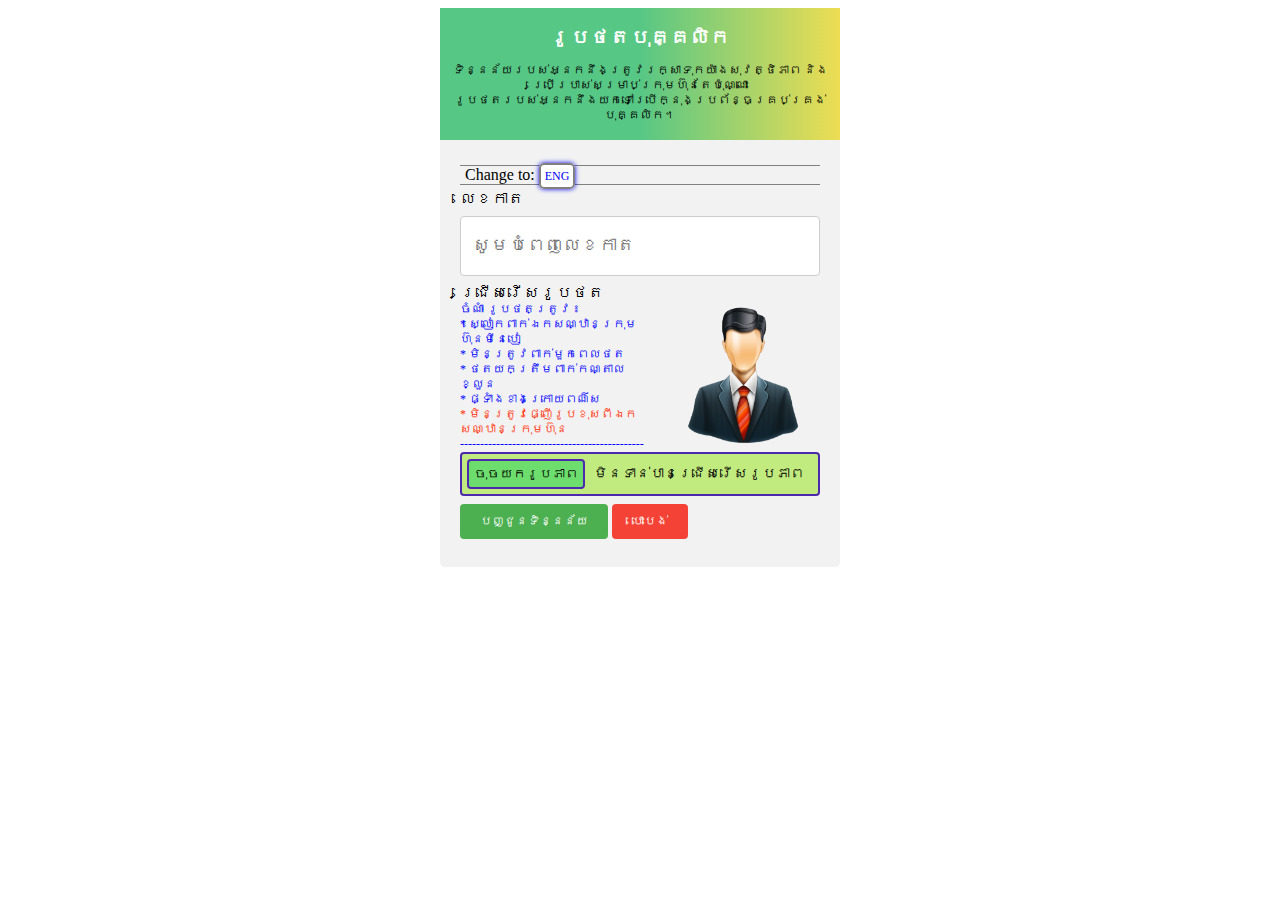
<file: index.html>
<!DOCTYPE html>
<html>
  <head>
    <meta charset="UTF-8" />
    <meta name="viewport" content="width=device-width, initial-scale=1.0" />
    <link rel="stylesheet" href="styles.css" />
    <title>EMPLOYEE PHOTO</title>
    <style>
      /* CSS for dynamic input border colors */
      .input.is-success {
        border-color: green;
      }
      .input.is-danger {
        border-color: red;
      }
    </style>
  </head>
  <body>
    <div class="wbody">
      <section>
        <div class="budy">
          <div class="container">
            <h1 class="title1">រូបថតបុគ្គលិក</h1>
            <p class="title2">
              ទិន្នន័យរបស់អ្នកនឹងត្រូវរក្សាទុកយ៉ាងសុវត្ថិភាព
              និងប្រើប្រាស់សម្រាប់ក្រុមហ៊ុនតែប៉ុណ្ណោះ<br>
	      រូបថតរបស់អ្នកនឹងយកទៅប្រើក្នុងប្រព័ន្ធគ្រប់គ្រង់បុគ្គលិក។
            </p>
          </div>
        </div>
      </section>
      <form id="form">
	<div class="lange">
		<label class="lan">
			Change to: <span class="la"><a href="Eng.html">ENG</a></span>
		</label>
	</div>
        <div class="field">
          <label class="label" style="font-family: khmer os muol light"
            >លេខកាត</label
          >
          <div class="control">
            <input
              class="input"
              type="text"
              placeholder="សូមបំពេញលេខកាត"
              name="Client Name"
              style="font-family: khmer os content"
              required
              minlength="5"
              maxlength="5"
              pattern="[^\s]*"
            />
          </div>
          <!-- Error message for ID card validation -->
          <p id="id-error-message" class="help is-danger" style="color: red; font-family: khmer os content; display: none;">
            លេខកាតមិនត្រឹមត្រូវ!
          </p>
        </div>
        <div class="field">
          <label class="label" style="font-family: khmer os muol light"
            >ជ្រើសរើសរូបថត</label
          ><br />
          <div class="pic">
            <label class="lnote">
              ចំណាំៈ រូបថតត្រូវ ៖​ <br />
              * ស្លៀកពាក់ឯកសណ្ឋានក្រុមហ៊ុនមីនេបៀ <br />
              * មិនត្រូវពាក់មួកពេលថត​<br />
              * ថតយកត្រឹមពាក់កណ្តាលខ្លួន<br />
              * ផ្ទាំងខាងក្រោយពណ៏ស<br />
	      <span style="color:#FF2E05;">* មិនត្រូវផ្ញើរូបខុសពីឯកសណ្ឋានក្រុមហ៊ុន</span><br/>
              ----------------------------------------------
            </label>
            <img src="./sample.png" alt="Sample Image" />
          </div>
          <div class="control">
            <div>
              <label class="file-label">
                <input
                  class="file-input"
                  type="file"
                  name="theFile"
                  id="fileInput"
                  accept="image/*"
                  required
                />
                <span class="file-cta">
                  <span class="file-icon">
                    <i class="fas fa-upload"></i>
                  </span>
                  <span
                    class="file-label2"
                    style="font-family: khmer os content; font-size: 13px"
                  >
                    ចុចយករូបភាព
                  </span>
                </span>
                <span class="file-name" id="fileNameDisplay">
                  មិនទាន់បានជ្រើសរើសរូបភាព
                </span>
              </label>
            </div>
          </div>
          <!-- Error message for photo validation -->
          <p id="photo-error-message" class="help is-danger" style="color: red; font-family: khmer os content; display: none;">
            សូមជ្រើសរើសរូបថតរបស់អ្នក
          </p>
        </div>
        <input type="hidden" name="filename" id="actualFilename" />
        <div class="field is-grouped">
          <div class="controls">
            <button
              class="btnsub"
              type="submit"
              id="submit-button"
              style="font-family: khmer os content"
            >
              បញ្ជូនទិន្នន័យ
            </button>
          </div>
          <div class="controls">
            <button
              class="btncancel is-danger"
              type="button"
              style="font-family: khmer os content"
            >
              បោះបង់
            </button>
          </div>
        </div>
      </form>
      <div
        id="message"
        style="
          display: none;
          margin: 20px;
          padding: 10px;
          border-radius: 4px;
          font-weight: bold;
        "
      ></div>
    </div>
    <script>
      // File name display and reset text
      const NO_FILE_SELECTED_TEXT = "មិនទាន់បានជ្រើសរើសរូបភាព";
      const fileInput = document.getElementById("fileInput");
      const fileNameDisplay = document.getElementById("fileNameDisplay");
      const form = document.getElementById("form");
      const submitButton = document.getElementById("submit-button");
      const cancelButton = form.querySelector("button.is-danger");
      const messageDiv = document.getElementById("message");
      const cardInput = form.querySelector("input[name='Client Name']");
      const idErrorMessage = document.getElementById("id-error-message");
      const photoErrorMessage = document.getElementById("photo-error-message");

      // Update displayed filename on file selection
      fileInput.addEventListener("change", function () {
        if (this.files && this.files.length > 0) {
          fileNameDisplay.textContent = this.files[0].name;
          photoErrorMessage.style.display = "none"; // Hide error message if a file is selected
        } else {
          fileNameDisplay.textContent = NO_FILE_SELECTED_TEXT;
        }
      });

      // Live validation for card number input with visual feedback and message
      cardInput.addEventListener("input", function() {
        const hasSpaces = /\s/.test(this.value);
        if (this.value.length === 5 && !hasSpaces) {
          this.classList.add("is-success");
          this.classList.remove("is-danger");
          idErrorMessage.style.display = "none"; // Hide error message
        } else {
          this.classList.add("is-danger");
          this.classList.remove("is-success");
          idErrorMessage.style.display = "block"; // Show error message
        }
      });

      // Function to handle file upload
      async function uploadFile(file, newFileName) {
        return new Promise((resolve, reject) => {
          const fr = new FileReader();
          fr.onload = (e) => {
            const data = e.target.result.split(",");
            const obj = {
              fileName: newFileName, // Use the new filename here
              mimeType: data[0].match(/:(\w.+);/)[1],
              data: data[1],
            };
            resolve(obj);
          };
          fr.onerror = reject;
          fr.readAsDataURL(file);
        });
      }

      form.addEventListener("submit", async function (e) {
        // Prevent default submission and check all validations
        let isValid = true;
        
        // Custom validation check for file input
        if (fileInput.files.length === 0) {
          photoErrorMessage.style.display = "block";
          isValid = false;
        } else {
          photoErrorMessage.style.display = "none";
        }

        // Custom validation check for card input
        const hasSpaces = /\s/.test(cardInput.value);
        if (cardInput.value.length !== 5 || hasSpaces) {
          cardInput.classList.add("is-danger");
          cardInput.classList.remove("is-success");
          idErrorMessage.style.display = "block";
          isValid = false;
        } else {
          cardInput.classList.add("is-success");
          cardInput.classList.remove("is-danger");
          idErrorMessage.style.display = "none";
        }
        
        if (!isValid) {
          e.preventDefault();
          return;
        }

        e.preventDefault();

        messageDiv.textContent = "កំពុងផ្ញើទៅ...";
        messageDiv.style.display = "block";
        messageDiv.style.backgroundColor = "beige";
        messageDiv.style.color = "black";
        submitButton.disabled = true;
        submitButton.classList.add("is-loading");

        try {
          const formData = new FormData(this);
          const formDataObj = {};

          // Convert FormData to object
          for (let [key, value] of formData.entries()) {
            formDataObj[key] = value;
          }

          // Handle file upload if a file is selected
          if (fileInput.files.length > 0) {
            // Create the new filename
            const originalFileName = fileInput.files[0].name;
            const fileExtension = originalFileName.substring(originalFileName.lastIndexOf('.'));
            const newFileName = cardInput.value + fileExtension;
            
            const fileObj = await uploadFile(fileInput.files[0], newFileName);
            formDataObj.fileData = fileObj; // Add file data to form data
          }

          // Submit form data
          const scriptURL =
            "https://script.google.com/macros/s/AKfycbx9DBTuszAfcLdBtlP_jpBl8s4YnJBbegozdgQ40_J2KOlt4cdar0aoiMA-8uiEAh_i/exec";

          const response = await fetch(scriptURL, {
            redirect: "follow",
            method: "POST",
            body: JSON.stringify(formDataObj),
            headers: {
              "Content-Type": "text/plain;charset=utf-8",
            },
          });

          const data = await response.json();

          if (data.status === "success") {
            messageDiv.textContent = data.message || "បញ្ចូលទិន្នន័យជោគជ័យ!";
            messageDiv.style.backgroundColor = "#48c78e";
            messageDiv.style.color = "white";
            form.reset();
            fileNameDisplay.textContent = NO_FILE_SELECTED_TEXT;
          } else {
            throw new Error(data.message || "Submission failed");
          }
        } catch (error) {
          console.error("Error:", error);
          messageDiv.textContent = "Error: " + error.message;
          messageDiv.style.backgroundColor = "#f14668";
          messageDiv.style.color = "white";
        } finally {
          submitButton.disabled = false;
          submitButton.classList.remove("is-loading");

          setTimeout(() => {
            messageDiv.textContent = "";
            messageDiv.style.display = "none";
          }, 4000);
        }
      });

      // Event listener for the cancel button
      cancelButton.addEventListener("click", function () {
        form.reset();
        fileNameDisplay.textContent = NO_FILE_SELECTED_TEXT;
        messageDiv.style.display = "none";
        photoErrorMessage.style.display = "none"; // Hide photo error message on cancel
        idErrorMessage.style.display = "none"; // Hide new ID error message on cancel
        cardInput.classList.remove("is-success", "is-danger");
      });
    </script>
  </body>
</html>
</file>
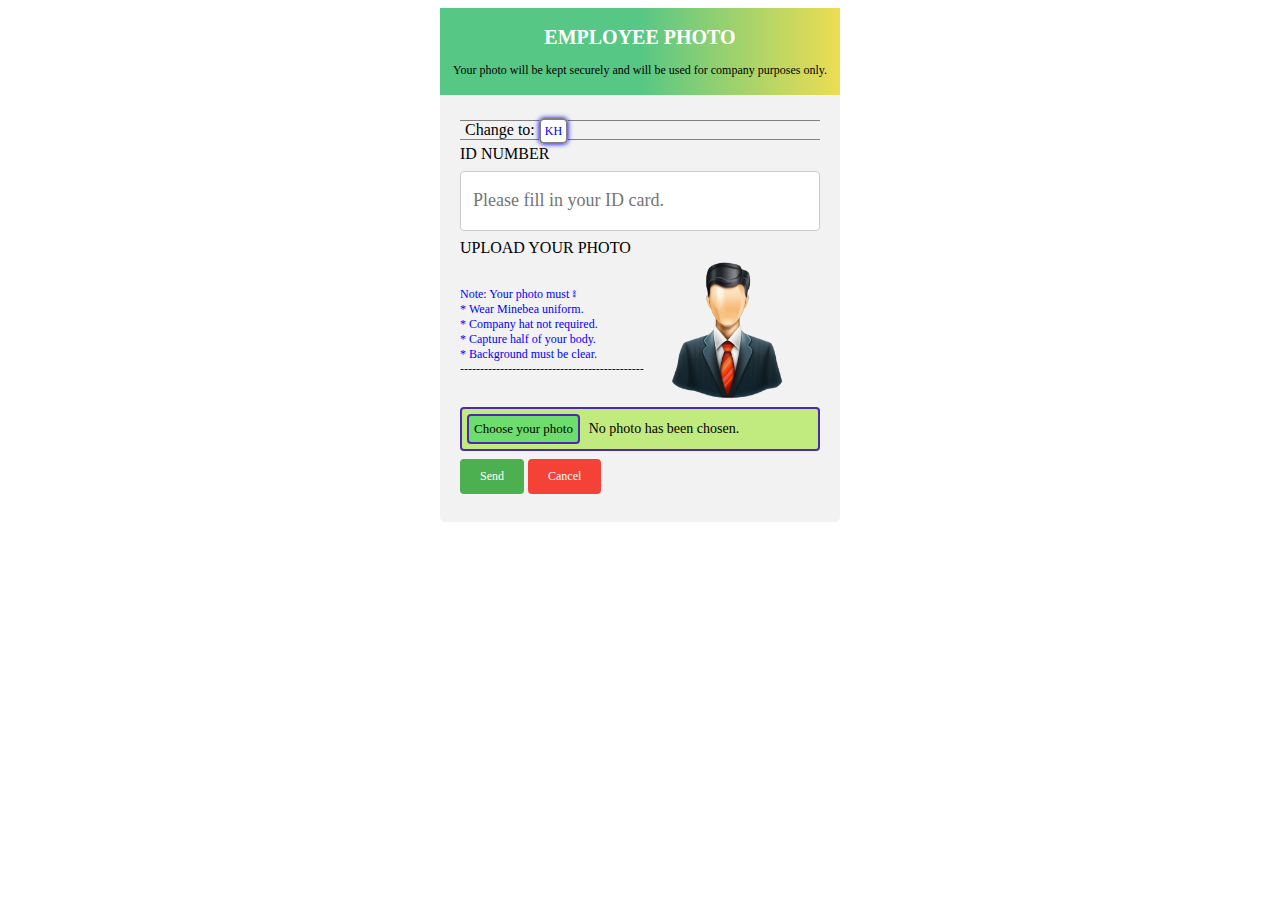
<file: Eng.html>
<!DOCTYPE html>
<html>
  <head>
    <meta charset="UTF-8" />
    <meta name="viewport" content="width=device-width, initial-scale=1.0" />
    <link rel="stylesheet" href="styles.css" />
    <title>EMPLOYEE PHOTO</title>
  </head>
  <body>
    <div class="wbody">
      <section>
        <div class="budy">
          <div class="container">
            <h1 class="title1">EMPLOYEE PHOTO</h1>
            <p class="title2">
              Your photo will be kept securely and will be used for company purposes only.
            </p>
          </div>
        </div>
      </section>
      <form id="form">
	<div class="lange">
		<label class="lan">
			Change to: <span class="la"><a href="index.html">KH</a></span>
		</label>
	</div>
        <div class="field">
          <label class="label" style="font-family: khmer os muol light"
            >ID NUMBER</label
          >
          <div class="control">
            <input
              class="input"
              type="text"
              placeholder="Please fill in your ID card."
              name="Client Name"
              style="font-family: khmer os content"
              required
              minlength="5"
              maxlength="5"
              pattern="[^\s]*"
            />
          </div>
          <!-- Error message for ID card validation -->
          <p id="id-error-message" class="help is-danger" style="color: red; font-family: khmer os content; display: none;">
            ID number is not correct!
          </p>
        </div>
        <div class="field">
          <label class="label" style="font-family: khmer os muol light"
            >UPLOAD YOUR PHOTO</label><br />
          <div class="pic">
            <label class="lnote">
              Note: Your photo must ៖​<br>
		* Wear Minebea uniform.<br>
		* Company hat not required.​<br>
		* Capture half of your body.<br>
		* Background must be clear.<br>
              ----------------------------------------------
            </label>
            <img src="./sample.png" alt="Sample Image" />
          </div>
          <div class="control">
            <div>
              <label class="file-label">
                <input
                  class="file-input"
                  type="file"
                  name="theFile"
                  id="fileInput"
                  accept="image/*"
                  required
                />
                <span class="file-cta">
                  <span class="file-icon">
                    <i class="fas fa-upload"></i>
                  </span>
                  <span
                    class="file-label2"
                    style="font-family: khmer os content; font-size: 13px"
                  >
                    Choose your photo
                  </span>
                </span>
                <span class="file-name" id="fileNameDisplay">
                  No photo has been chosen.
                </span>
              </label>
            </div>
          </div>
          <!-- Error message for photo validation -->
          <p id="photo-error-message" class="help is-danger" style="color: red; font-family: khmer os content; display: none;">
            សូមជ្រើសរើសរូបថតរបស់អ្នក
          </p>
        </div>
        <input type="hidden" name="filename" id="actualFilename" />
        <div class="field is-grouped">
          <div class="controls">
            <button
              class="btnsub"
              type="submit"
              id="submit-button"
              style="font-family: khmer os content"
            >
              Send
            </button>
          </div>
          <div class="controls">
            <button
              class="btncancel is-danger"
              type="button"
              style="font-family: khmer os content"
            >
              Cancel
            </button>
          </div>
        </div>
      </form>
      <div
        id="message"
        style="
          display: none;
          margin: 20px;
          padding: 10px;
          border-radius: 4px;
          font-weight: bold;
        "
      ></div>
    </div>
    <script>
      // File name display and reset text
      const NO_FILE_SELECTED_TEXT = "No photo had been chosen";
      const fileInput = document.getElementById("fileInput");
      const fileNameDisplay = document.getElementById("fileNameDisplay");
      const form = document.getElementById("form");
      const submitButton = document.getElementById("submit-button");
      const cancelButton = form.querySelector("button.is-danger");
      const messageDiv = document.getElementById("message");
      const cardInput = form.querySelector("input[name='Client Name']");
      const idErrorMessage = document.getElementById("id-error-message");
      const photoErrorMessage = document.getElementById("photo-error-message");

      // Update displayed filename on file selection
      fileInput.addEventListener("change", function () {
        if (this.files && this.files.length > 0) {
          fileNameDisplay.textContent = this.files[0].name;
          photoErrorMessage.style.display = "none"; // Hide error message if a file is selected
        } else {
          fileNameDisplay.textContent = NO_FILE_SELECTED_TEXT;
        }
      });

      // Live validation for card number input with visual feedback and message
      cardInput.addEventListener("input", function() {
        const hasSpaces = /\s/.test(this.value);
        if (this.value.length === 5 && !hasSpaces) {
          this.classList.add("is-success");
          this.classList.remove("is-danger");
          idErrorMessage.style.display = "none"; // Hide error message
        } else {
          this.classList.add("is-danger");
          this.classList.remove("is-success");
          idErrorMessage.style.display = "block"; // Show error message
        }
      });

      // Function to handle file upload
      async function uploadFile(file, newFileName) {
        return new Promise((resolve, reject) => {
          const fr = new FileReader();
          fr.onload = (e) => {
            const data = e.target.result.split(",");
            const obj = {
              fileName: newFileName, // Use the new filename here
              mimeType: data[0].match(/:(\w.+);/)[1],
              data: data[1],
            };
            resolve(obj);
          };
          fr.onerror = reject;
          fr.readAsDataURL(file);
        });
      }

      form.addEventListener("submit", async function (e) {
        // Prevent default submission and check all validations
        let isValid = true;
        
        // Custom validation check for file input
        if (fileInput.files.length === 0) {
          photoErrorMessage.style.display = "block";
          isValid = false;
        } else {
          photoErrorMessage.style.display = "none";
        }

        // Custom validation check for card input
        const hasSpaces = /\s/.test(cardInput.value);
        if (cardInput.value.length !== 5 || hasSpaces) {
          cardInput.classList.add("is-danger");
          cardInput.classList.remove("is-success");
          idErrorMessage.style.display = "block";
          isValid = false;
        } else {
          cardInput.classList.add("is-success");
          cardInput.classList.remove("is-danger");
          idErrorMessage.style.display = "none";
        }
        
        if (!isValid) {
          e.preventDefault();
          return;
        }

        e.preventDefault();

        messageDiv.textContent = "Submitting...";
        messageDiv.style.display = "block";
        messageDiv.style.backgroundColor = "beige";
        messageDiv.style.color = "black";
        submitButton.disabled = true;
        submitButton.classList.add("is-loading");

        try {
          const formData = new FormData(this);
          const formDataObj = {};

          // Convert FormData to object
          for (let [key, value] of formData.entries()) {
            formDataObj[key] = value;
          }

          // Handle file upload if a file is selected
          if (fileInput.files.length > 0) {
            // Create the new filename
            const originalFileName = fileInput.files[0].name;
            const fileExtension = originalFileName.substring(originalFileName.lastIndexOf('.'));
            const newFileName = cardInput.value + fileExtension;
            
            const fileObj = await uploadFile(fileInput.files[0], newFileName);
            formDataObj.fileData = fileObj; // Add file data to form data
          }

          // Submit form data
          const scriptURL =
            "https://script.google.com/macros/s/AKfycbx9DBTuszAfcLdBtlP_jpBl8s4YnJBbegozdgQ40_J2KOlt4cdar0aoiMA-8uiEAh_i/exec";

          const response = await fetch(scriptURL, {
            redirect: "follow",
            method: "POST",
            body: JSON.stringify(formDataObj),
            headers: {
              "Content-Type": "text/plain;charset=utf-8",
            },
          });

          const data = await response.json();

          if (data.status === "success") {
            messageDiv.textContent = data.message || "Data submitted successfully!";
            messageDiv.style.backgroundColor = "#48c78e";
            messageDiv.style.color = "white";
            form.reset();
            fileNameDisplay.textContent = NO_FILE_SELECTED_TEXT;
          } else {
            throw new Error(data.message || "Submission failed");
          }
        } catch (error) {
          console.error("Error:", error);
          messageDiv.textContent = "Error: " + error.message;
          messageDiv.style.backgroundColor = "#f14668";
          messageDiv.style.color = "white";
        } finally {
          submitButton.disabled = false;
          submitButton.classList.remove("is-loading");

          setTimeout(() => {
            messageDiv.textContent = "";
            messageDiv.style.display = "none";
          }, 4000);
        }
      });

      // Event listener for the cancel button
      cancelButton.addEventListener("click", function () {
        form.reset();
        fileNameDisplay.textContent = NO_FILE_SELECTED_TEXT;
        messageDiv.style.display = "none";
        photoErrorMessage.style.display = "none"; // Hide photo error message on cancel
        idErrorMessage.style.display = "none"; // Hide new ID error message on cancel
        cardInput.classList.remove("is-success", "is-danger");
      });
    </script>
  </body>
</html>
</file>
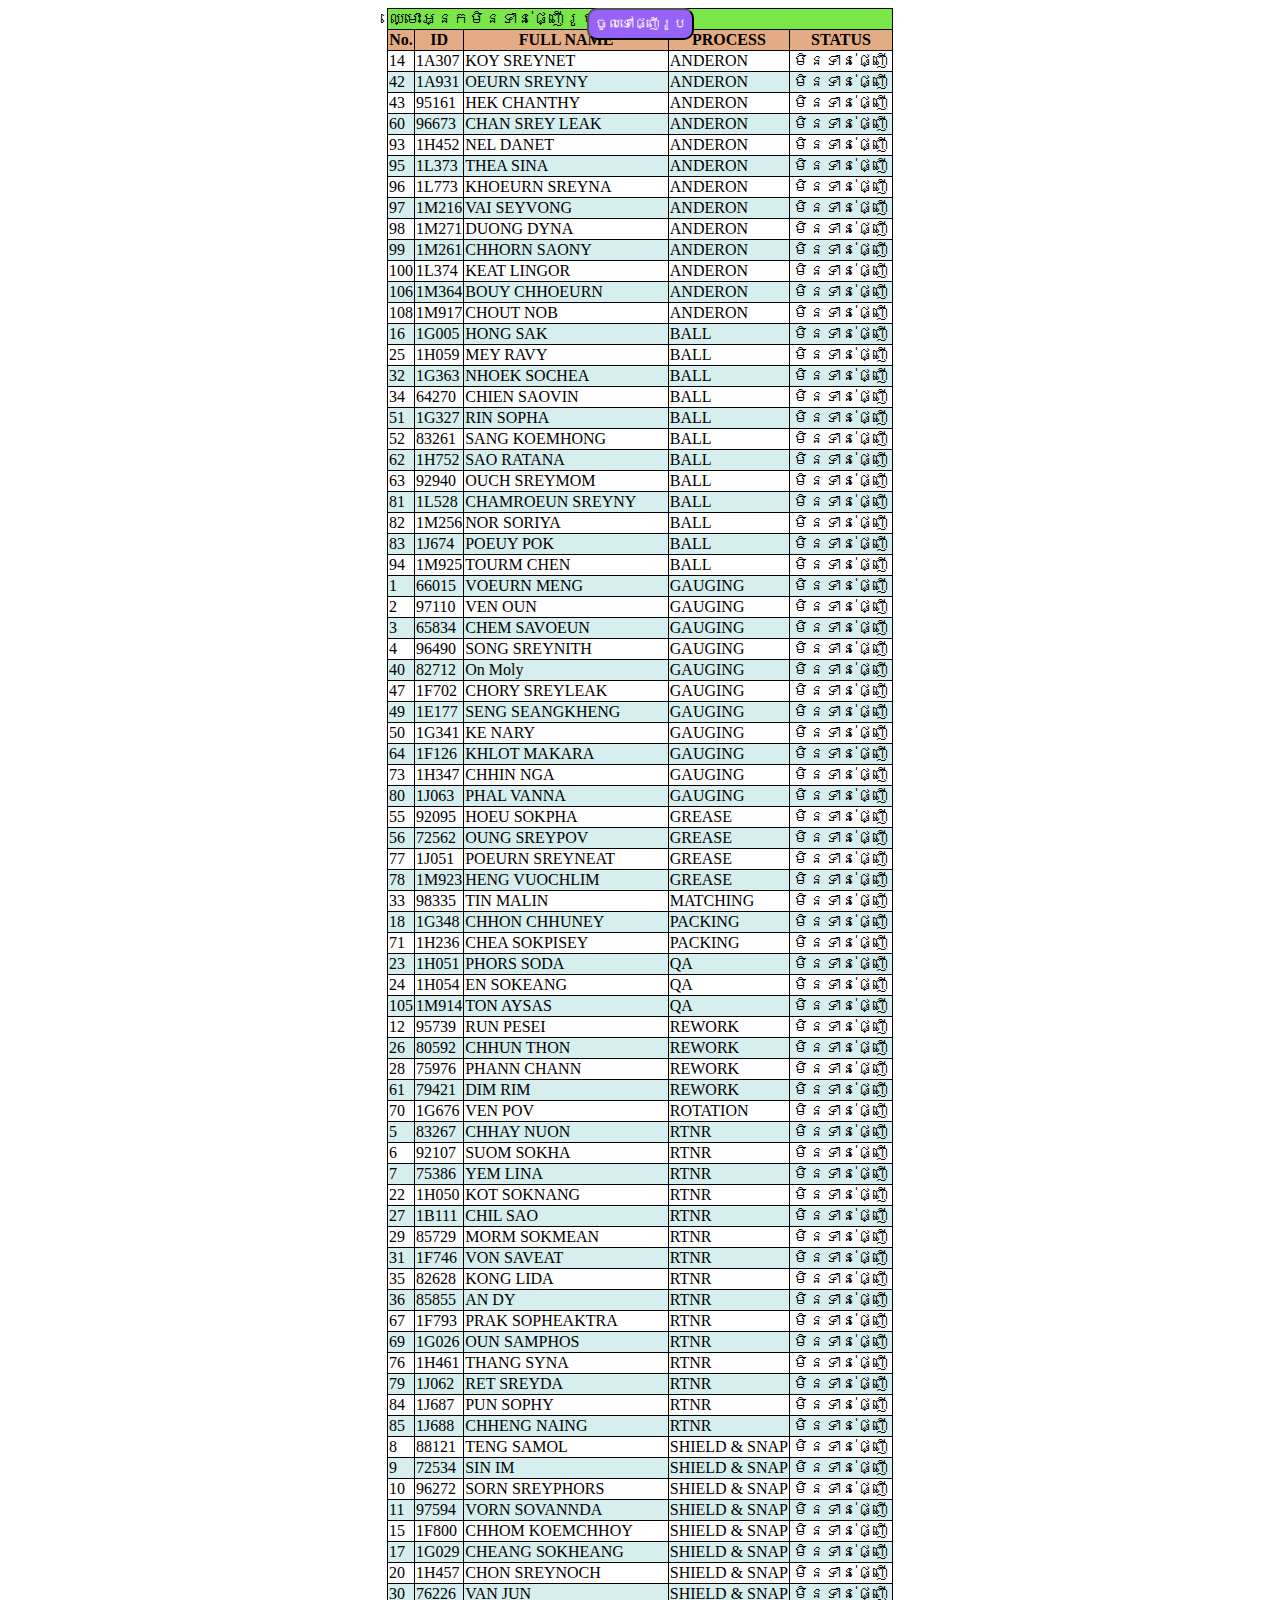
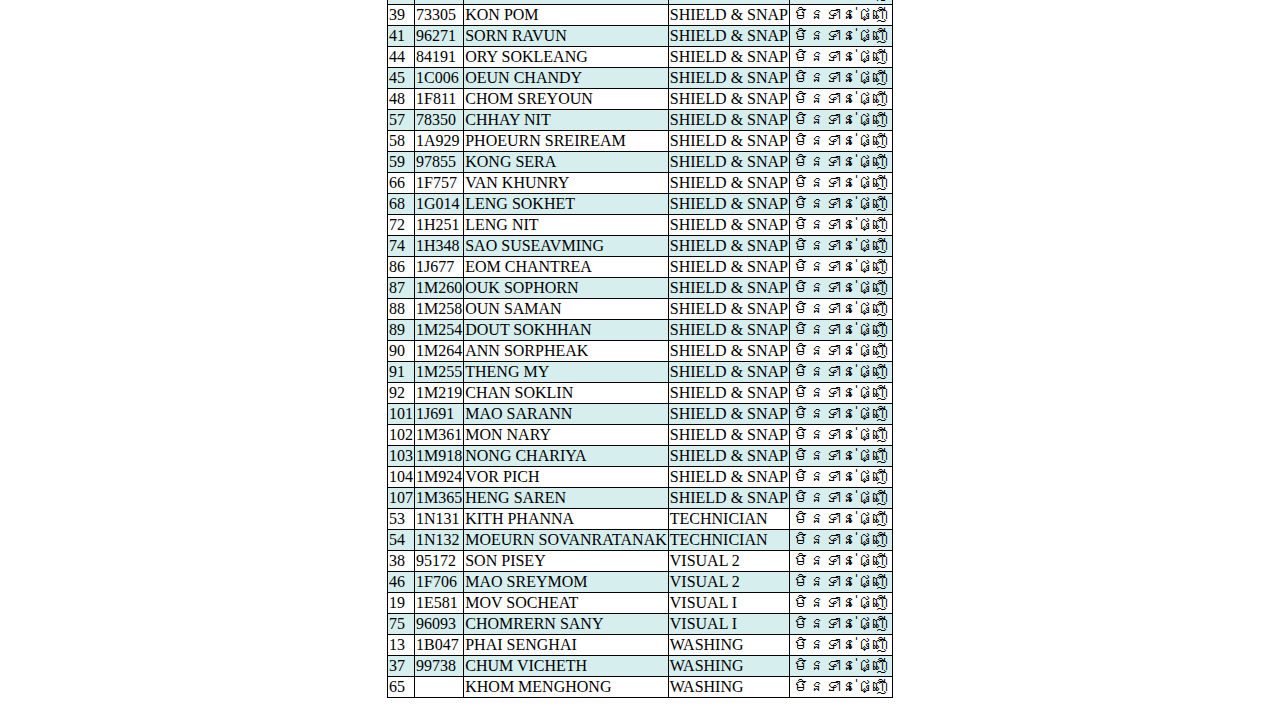
<file: nonupdate.html>
<!DOCTYPE html>
<html>
  <head>
    <meta charset="UTF-8" />
    <meta name="viewport" content="width=device-width, initial-scale=1.0" />
    <title>ឈ្មោះអ្នកមិនទាន់ផ្ញើឈ្មោះ</title>
  </head>
  <style>
	body{
		justify-content:center;
		display:flex;
	}
	table, th, td {
  		border: 1px solid black;
  		border-collapse: collapse;
	}
	.title {
		background-color:#78e747;
	}
	.khv{
		font-family:khmer os content;
		width: 100px;
		text-align: center;
	}
	tr:nth-child(even) {
  		background-color: #D6EEEE;
	}
	button{
		position: fixed;
		height:32px;
		border-radius: 10px;
		font-family:khmer os content;
		background-color:#9763f6;
	}
	a{
		text-decoration: none;
		color:#ffffff;
		
	}
  </style>
  <body>
<button><a href="index.html">ចូលទៅផ្ញើរូប</a></button>
<table>
    <tr class="title">
        <td colspan="5" style="font-family:khmer os muol light;text-align:left;">ឈ្មោះអ្នកមិនទាន់ផ្ញើរូបថត</td>
    </tr>
    <tr class="header" style="font-weight:bold;text-align:center;background-color:#e4ac84;">
        <td>No.</td>
        <td>ID</td>
        <td>FULL NAME</td>
        <td>PROCESS</td>
        <td>STATUS</td>
    <tr>
        <td>14</td>
        <td>1A307</td>
        <td>KOY SREYNET</td>
        <td>ANDERON</td>
         <td class="khv">មិនទាន់ផ្ញើ</td>
    </tr>
    <tr>
        <td>42</td>
        <td>1A931</td>
        <td>OEURN SREYNY</td>
        <td>ANDERON</td>
         <td class="khv">មិនទាន់ផ្ញើ</td>
    </tr>
    <tr>
        <td>43</td>
        <td>95161</td>
        <td>HEK CHANTHY</td>
        <td>ANDERON</td>
         <td class="khv">មិនទាន់ផ្ញើ</td>
    </tr>
    <tr>
        <td>60</td>
        <td>96673</td>
        <td>CHAN SREY LEAK</td>
        <td>ANDERON</td>
         <td class="khv">មិនទាន់ផ្ញើ</td>
    </tr>
    <tr>
        <td>93</td>
        <td>1H452</td>
        <td>NEL DANET</td>
        <td>ANDERON</td>
         <td class="khv">មិនទាន់ផ្ញើ</td>
    </tr>
    <tr>
        <td>95</td>
        <td>1L373</td>
        <td>THEA SINA</td>
        <td>ANDERON</td>
         <td class="khv">មិនទាន់ផ្ញើ</td>
    </tr>
    <tr>
        <td>96</td>
        <td>1L773</td>
        <td>KHOEURN SREYNA</td>
        <td>ANDERON</td>
         <td class="khv">មិនទាន់ផ្ញើ</td>
    </tr>
    <tr>
        <td>97</td>
        <td>1M216</td>
        <td>VAI SEYVONG</td>
        <td>ANDERON</td>
         <td class="khv">មិនទាន់ផ្ញើ</td>
    </tr>
    <tr>
        <td>98</td>
        <td>1M271</td>
        <td>DUONG DYNA</td>
        <td>ANDERON</td>
         <td class="khv">មិនទាន់ផ្ញើ</td>
    </tr>
    <tr>
        <td>99</td>
        <td>1M261</td>
        <td>CHHORN SAONY</td>
        <td>ANDERON</td>
         <td class="khv">មិនទាន់ផ្ញើ</td>
    </tr>
    <tr>
        <td>100</td>
        <td>1L374</td>
        <td>KEAT LINGOR</td>
        <td>ANDERON</td>
         <td class="khv">មិនទាន់ផ្ញើ</td>
    </tr>
    <tr>
        <td>106</td>
        <td>1M364</td>
        <td>BOUY CHHOEURN</td>
        <td>ANDERON</td>
         <td class="khv">មិនទាន់ផ្ញើ</td>
    </tr>
    <tr>
        <td>108</td>
        <td>1M917</td>
        <td>CHOUT NOB</td>
        <td>ANDERON</td>
         <td class="khv">មិនទាន់ផ្ញើ</td>
    </tr>
    <tr>
        <td>16</td>
        <td>1G005</td>
        <td>HONG SAK</td>
        <td>BALL</td>
         <td class="khv">មិនទាន់ផ្ញើ</td>
    </tr>
    <tr>
        <td>25</td>
        <td>1H059</td>
        <td>MEY RAVY</td>
        <td>BALL</td>
         <td class="khv">មិនទាន់ផ្ញើ</td>
    </tr>
    <tr>
        <td>32</td>
        <td>1G363</td>
        <td>NHOEK SOCHEA</td>
        <td>BALL</td>
         <td class="khv">មិនទាន់ផ្ញើ</td>
    </tr>
    <tr>
        <td>34</td>
        <td>64270</td>
        <td>CHIEN SAOVIN</td>
        <td>BALL</td>
         <td class="khv">មិនទាន់ផ្ញើ</td>
    </tr>
    <tr>
        <td>51</td>
        <td>1G327</td>
        <td>RIN SOPHA</td>
        <td>BALL</td>
         <td class="khv">មិនទាន់ផ្ញើ</td>
    </tr>
    <tr>
        <td>52</td>
        <td>83261</td>
        <td>SANG KOEMHONG</td>
        <td>BALL</td>
         <td class="khv">មិនទាន់ផ្ញើ</td>
    </tr>
    <tr>
        <td>62</td>
        <td>1H752</td>
        <td>SAO RATANA</td>
        <td>BALL</td>
         <td class="khv">មិនទាន់ផ្ញើ</td>
    </tr>
    <tr>
        <td>63</td>
        <td>92940</td>
        <td>OUCH SREYMOM</td>
        <td>BALL</td>
         <td class="khv">មិនទាន់ផ្ញើ</td>
    </tr>
    <tr>
        <td>81</td>
        <td>1L528</td>
        <td>CHAMROEUN SREYNY</td>
        <td>BALL</td>
         <td class="khv">មិនទាន់ផ្ញើ</td>
    </tr>
    <tr>
        <td>82</td>
        <td>1M256</td>
        <td>NOR SORIYA</td>
        <td>BALL</td>
         <td class="khv">មិនទាន់ផ្ញើ</td>
    </tr>
    <tr>
        <td>83</td>
        <td>1J674</td>
        <td>POEUY POK</td>
        <td>BALL</td>
         <td class="khv">មិនទាន់ផ្ញើ</td>
    </tr>
    <tr>
        <td>94</td>
        <td>1M925</td>
        <td>TOURM CHEN</td>
        <td>BALL</td>
         <td class="khv">មិនទាន់ផ្ញើ</td>
    </tr>
    <tr>
        <td>1</td>
        <td>66015</td>
        <td>VOEURN MENG</td>
        <td>GAUGING</td>
         <td class="khv">មិនទាន់ផ្ញើ</td>
    </tr>
    <tr>
        <td>2</td>
        <td>97110</td>
        <td>VEN OUN</td>
        <td>GAUGING</td>
         <td class="khv">មិនទាន់ផ្ញើ</td>
    </tr>
    <tr>
        <td>3</td>
        <td>65834</td>
        <td>CHEM SAVOEUN</td>
        <td>GAUGING</td>
         <td class="khv">មិនទាន់ផ្ញើ</td>
    </tr>
    <tr>
        <td>4</td>
        <td>96490</td>
        <td>SONG SREYNITH</td>
        <td>GAUGING</td>
         <td class="khv">មិនទាន់ផ្ញើ</td>
    </tr>
    <tr>
        <td>40</td>
        <td>82712</td>
        <td>On Moly</td>
        <td>GAUGING</td>
         <td class="khv">មិនទាន់ផ្ញើ</td>
    </tr>
    <tr>
        <td>47</td>
        <td>1F702</td>
        <td>CHORY SREYLEAK</td>
        <td>GAUGING</td>
         <td class="khv">មិនទាន់ផ្ញើ</td>
    </tr>
    <tr>
        <td>49</td>
        <td>1E177</td>
        <td>SENG SEANGKHENG</td>
        <td>GAUGING</td>
         <td class="khv">មិនទាន់ផ្ញើ</td>
    </tr>
    <tr>
        <td>50</td>
        <td>1G341</td>
        <td>KE NARY</td>
        <td>GAUGING</td>
         <td class="khv">មិនទាន់ផ្ញើ</td>
    </tr>
    <tr>
        <td>64</td>
        <td>1F126</td>
        <td>KHLOT MAKARA</td>
        <td>GAUGING</td>
         <td class="khv">មិនទាន់ផ្ញើ</td>
    </tr>
    <tr>
        <td>73</td>
        <td>1H347</td>
        <td>CHHIN NGA</td>
        <td>GAUGING</td>
         <td class="khv">មិនទាន់ផ្ញើ</td>
    </tr>
    <tr>
        <td>80</td>
        <td>1J063</td>
        <td>PHAL VANNA</td>
        <td>GAUGING</td>
         <td class="khv">មិនទាន់ផ្ញើ</td>
    </tr>
    <tr>
        <td>55</td>
        <td>92095</td>
        <td>HOEU SOKPHA</td>
        <td>GREASE</td>
         <td class="khv">មិនទាន់ផ្ញើ</td>
    </tr>
    <tr>
        <td>56</td>
        <td>72562</td>
        <td>OUNG SREYPOV</td>
        <td>GREASE</td>
         <td class="khv">មិនទាន់ផ្ញើ</td>
    </tr>
    <tr>
        <td>77</td>
        <td>1J051</td>
        <td>POEURN SREYNEAT</td>
        <td>GREASE</td>
         <td class="khv">មិនទាន់ផ្ញើ</td>
    </tr>
    <tr>
        <td>78</td>
        <td>1M923</td>
        <td>HENG VUOCHLIM</td>
        <td>GREASE</td>
         <td class="khv">មិនទាន់ផ្ញើ</td>
    </tr>
    <tr>
        <td>33</td>
        <td>98335</td>
        <td>TIN MALIN</td>
        <td>MATCHING</td>
         <td class="khv">មិនទាន់ផ្ញើ</td>
    </tr>
    <tr>
        <td>18</td>
        <td>1G348</td>
        <td>CHHON CHHUNEY</td>
        <td>PACKING</td>
         <td class="khv">មិនទាន់ផ្ញើ</td>
    </tr>
    <tr>
        <td>71</td>
        <td>1H236</td>
        <td>CHEA SOKPISEY</td>
        <td>PACKING</td>
         <td class="khv">មិនទាន់ផ្ញើ</td>
    </tr>
    <tr>
        <td>23</td>
        <td>1H051</td>
        <td>PHORS SODA</td>
        <td>QA</td>
         <td class="khv">មិនទាន់ផ្ញើ</td>
    </tr>
    <tr>
        <td>24</td>
        <td>1H054</td>
        <td>EN SOKEANG</td>
        <td>QA</td>
         <td class="khv">មិនទាន់ផ្ញើ</td>
    </tr>
    <tr>
        <td>105</td>
        <td>1M914</td>
        <td>TON AYSAS</td>
        <td>QA</td>
         <td class="khv">មិនទាន់ផ្ញើ</td>
    </tr>
    <tr>
        <td>12</td>
        <td>95739</td>
        <td>RUN PESEI</td>
        <td>REWORK</td>
         <td class="khv">មិនទាន់ផ្ញើ</td>
    </tr>
    <tr>
        <td>26</td>
        <td>80592</td>
        <td>CHHUN THON</td>
        <td>REWORK</td>
         <td class="khv">មិនទាន់ផ្ញើ</td>
    </tr>
    <tr>
        <td>28</td>
        <td>75976</td>
        <td>PHANN CHANN</td>
        <td>REWORK</td>
         <td class="khv">មិនទាន់ផ្ញើ</td>
    </tr>
    <tr>
        <td>61</td>
        <td>79421</td>
        <td>DIM RIM</td>
        <td>REWORK</td>
         <td class="khv">មិនទាន់ផ្ញើ</td>
    </tr>
    <tr>
        <td>70</td>
        <td>1G676</td>
        <td>VEN POV</td>
        <td>ROTATION</td>
         <td class="khv">មិនទាន់ផ្ញើ</td>
    </tr>
    <tr>
        <td>5</td>
        <td>83267</td>
        <td>CHHAY NUON</td>
        <td>RTNR</td>
         <td class="khv">មិនទាន់ផ្ញើ</td>
    </tr>
    <tr>
        <td>6</td>
        <td>92107</td>
        <td>SUOM SOKHA</td>
        <td>RTNR</td>
         <td class="khv">មិនទាន់ផ្ញើ</td>
    </tr>
    <tr>
        <td>7</td>
        <td>75386</td>
        <td>YEM LINA</td>
        <td>RTNR</td>
         <td class="khv">មិនទាន់ផ្ញើ</td>
    </tr>
    <tr>
        <td>22</td>
        <td>1H050</td>
        <td>KOT SOKNANG</td>
        <td>RTNR</td>
         <td class="khv">មិនទាន់ផ្ញើ</td>
    </tr>
    <tr>
        <td>27</td>
        <td>1B111</td>
        <td>CHIL SAO</td>
        <td>RTNR</td>
         <td class="khv">មិនទាន់ផ្ញើ</td>
    </tr>
    <tr>
        <td>29</td>
        <td>85729</td>
        <td>MORM SOKMEAN</td>
        <td>RTNR</td>
         <td class="khv">មិនទាន់ផ្ញើ</td>
    </tr>
    <tr>
        <td>31</td>
        <td>1F746</td>
        <td>VON SAVEAT</td>
        <td>RTNR</td>
         <td class="khv">មិនទាន់ផ្ញើ</td>
    </tr>
    <tr>
        <td>35</td>
        <td>82628</td>
        <td>KONG LIDA</td>
        <td>RTNR</td>
         <td class="khv">មិនទាន់ផ្ញើ</td>
    </tr>
    <tr>
        <td>36</td>
        <td>85855</td>
        <td>AN DY</td>
        <td>RTNR</td>
         <td class="khv">មិនទាន់ផ្ញើ</td>
    </tr>
    <tr>
        <td>67</td>
        <td>1F793</td>
        <td>PRAK SOPHEAKTRA</td>
        <td>RTNR</td>
         <td class="khv">មិនទាន់ផ្ញើ</td>
    </tr>
    <tr>
        <td>69</td>
        <td>1G026</td>
        <td>OUN SAMPHOS</td>
        <td>RTNR</td>
         <td class="khv">មិនទាន់ផ្ញើ</td>
    </tr>
    <tr>
        <td>76</td>
        <td>1H461</td>
        <td>THANG SYNA</td>
        <td>RTNR</td>
         <td class="khv">មិនទាន់ផ្ញើ</td>
    </tr>
    <tr>
        <td>79</td>
        <td>1J062</td>
        <td>RET SREYDA</td>
        <td>RTNR</td>
         <td class="khv">មិនទាន់ផ្ញើ</td>
    </tr>
    <tr>
        <td>84</td>
        <td>1J687</td>
        <td>PUN SOPHY</td>
        <td>RTNR</td>
         <td class="khv">មិនទាន់ផ្ញើ</td>
    </tr>
    <tr>
        <td>85</td>
        <td>1J688</td>
        <td>CHHENG NAING</td>
        <td>RTNR</td>
         <td class="khv">មិនទាន់ផ្ញើ</td>
    </tr>
    <tr>
        <td>8</td>
        <td>88121</td>
        <td>TENG SAMOL</td>
        <td>SHIELD &amp; SNAP</td>
         <td class="khv">មិនទាន់ផ្ញើ</td>
    </tr>
    <tr>
        <td>9</td>
        <td>72534</td>
        <td>SIN IM</td>
        <td>SHIELD &amp; SNAP</td>
         <td class="khv">មិនទាន់ផ្ញើ</td>
    </tr>
    <tr>
        <td>10</td>
        <td>96272</td>
        <td>SORN SREYPHORS</td>
        <td>SHIELD &amp; SNAP</td>
         <td class="khv">មិនទាន់ផ្ញើ</td>
    </tr>
    <tr>
        <td>11</td>
        <td>97594</td>
        <td>VORN SOVANNDA</td>
        <td>SHIELD &amp; SNAP</td>
         <td class="khv">មិនទាន់ផ្ញើ</td>
    </tr>
    <tr>
        <td>15</td>
        <td>1F800</td>
        <td>CHHOM KOEMCHHOY</td>
        <td>SHIELD &amp; SNAP</td>
         <td class="khv">មិនទាន់ផ្ញើ</td>
    </tr>
    <tr>
        <td>17</td>
        <td>1G029</td>
        <td>CHEANG SOKHEANG</td>
        <td>SHIELD &amp; SNAP</td>
         <td class="khv">មិនទាន់ផ្ញើ</td>
    </tr>
    <tr>
        <td>20</td>
        <td>1H457</td>
        <td>CHON SREYNOCH</td>
        <td>SHIELD &amp; SNAP</td>
         <td class="khv">មិនទាន់ផ្ញើ</td>
    </tr>
    <tr>
        <td>30</td>
        <td>76226</td>
        <td>VAN JUN</td>
        <td>SHIELD &amp; SNAP</td>
         <td class="khv">មិនទាន់ផ្ញើ</td>
    </tr>
    <tr>
        <td>39</td>
        <td>73305</td>
        <td>KON POM</td>
        <td>SHIELD &amp; SNAP</td>
         <td class="khv">មិនទាន់ផ្ញើ</td>
    </tr>
    <tr>
        <td>41</td>
        <td>96271</td>
        <td>SORN RAVUN</td>
        <td>SHIELD &amp; SNAP</td>
         <td class="khv">មិនទាន់ផ្ញើ</td>
    </tr>
    <tr>
        <td>44</td>
        <td>84191</td>
        <td>ORY SOKLEANG</td>
        <td>SHIELD &amp; SNAP</td>
         <td class="khv">មិនទាន់ផ្ញើ</td>
    </tr>
    <tr>
        <td>45</td>
        <td>1C006</td>
        <td>OEUN CHANDY</td>
        <td>SHIELD &amp; SNAP</td>
         <td class="khv">មិនទាន់ផ្ញើ</td>
    </tr>
    <tr>
        <td>48</td>
        <td>1F811</td>
        <td>CHOM SREYOUN</td>
        <td>SHIELD &amp; SNAP</td>
         <td class="khv">មិនទាន់ផ្ញើ</td>
    </tr>
    <tr>
        <td>57</td>
        <td>78350</td>
        <td>CHHAY NIT</td>
        <td>SHIELD &amp; SNAP</td>
         <td class="khv">មិនទាន់ផ្ញើ</td>
    </tr>
    <tr>
        <td>58</td>
        <td>1A929</td>
        <td>PHOEURN SREIREAM</td>
        <td>SHIELD &amp; SNAP</td>
         <td class="khv">មិនទាន់ផ្ញើ</td>
    </tr>
    <tr>
        <td>59</td>
        <td>97855</td>
        <td>KONG SERA</td>
        <td>SHIELD &amp; SNAP</td>
         <td class="khv">មិនទាន់ផ្ញើ</td>
    </tr>
    <tr>
        <td>66</td>
        <td>1F757</td>
        <td>VAN KHUNRY</td>
        <td>SHIELD &amp; SNAP</td>
         <td class="khv">មិនទាន់ផ្ញើ</td>
    </tr>
    <tr>
        <td>68</td>
        <td>1G014</td>
        <td>LENG SOKHET</td>
        <td>SHIELD &amp; SNAP</td>
         <td class="khv">មិនទាន់ផ្ញើ</td>
    </tr>
    <tr>
        <td>72</td>
        <td>1H251</td>
        <td>LENG NIT</td>
        <td>SHIELD &amp; SNAP</td>
         <td class="khv">មិនទាន់ផ្ញើ</td>
    </tr>
    <tr>
        <td>74</td>
        <td>1H348</td>
        <td>SAO SUSEAVMING</td>
        <td>SHIELD &amp; SNAP</td>
         <td class="khv">មិនទាន់ផ្ញើ</td>
    </tr>
    <tr>
        <td>86</td>
        <td>1J677</td>
        <td>EOM CHANTREA</td>
        <td>SHIELD &amp; SNAP</td>
         <td class="khv">មិនទាន់ផ្ញើ</td>
    </tr>
    <tr>
        <td>87</td>
        <td>1M260</td>
        <td>OUK SOPHORN</td>
        <td>SHIELD &amp; SNAP</td>
         <td class="khv">មិនទាន់ផ្ញើ</td>
    </tr>
    <tr>
        <td>88</td>
        <td>1M258</td>
        <td>OUN SAMAN</td>
        <td>SHIELD &amp; SNAP</td>
         <td class="khv">មិនទាន់ផ្ញើ</td>
    </tr>
    <tr>
        <td>89</td>
        <td>1M254</td>
        <td>DOUT SOKHHAN</td>
        <td>SHIELD &amp; SNAP</td>
         <td class="khv">មិនទាន់ផ្ញើ</td>
    </tr>
    <tr>
        <td>90</td>
        <td>1M264</td>
        <td>ANN SORPHEAK</td>
        <td>SHIELD &amp; SNAP</td>
         <td class="khv">មិនទាន់ផ្ញើ</td>
    </tr>
    <tr>
        <td>91</td>
        <td>1M255</td>
        <td>THENG MY</td>
        <td>SHIELD &amp; SNAP</td>
         <td class="khv">មិនទាន់ផ្ញើ</td>
    </tr>
    <tr>
        <td>92</td>
        <td>1M219</td>
        <td>CHAN SOKLIN</td>
        <td>SHIELD &amp; SNAP</td>
         <td class="khv">មិនទាន់ផ្ញើ</td>
    </tr>
    <tr>
        <td>101</td>
        <td>1J691</td>
        <td>MAO SARANN</td>
        <td>SHIELD &amp; SNAP</td>
         <td class="khv">មិនទាន់ផ្ញើ</td>
    </tr>
    <tr>
        <td>102</td>
        <td>1M361</td>
        <td>MON NARY</td>
        <td>SHIELD &amp; SNAP</td>
         <td class="khv">មិនទាន់ផ្ញើ</td>
    </tr>
    <tr>
        <td>103</td>
        <td>1M918</td>
        <td>NONG CHARIYA</td>
        <td>SHIELD &amp; SNAP</td>
         <td class="khv">មិនទាន់ផ្ញើ</td>
    </tr>
    <tr>
        <td>104</td>
        <td>1M924</td>
        <td>VOR PICH</td>
        <td>SHIELD &amp; SNAP</td>
         <td class="khv">មិនទាន់ផ្ញើ</td>
    </tr>
    <tr>
        <td>107</td>
        <td>1M365</td>
        <td>HENG SAREN</td>
        <td>SHIELD &amp; SNAP</td>
         <td class="khv">មិនទាន់ផ្ញើ</td>
    </tr>
    <tr>
        <td>53</td>
        <td>1N131</td>
        <td>KITH PHANNA</td>
        <td>TECHNICIAN</td>
         <td class="khv">មិនទាន់ផ្ញើ</td>
    </tr>
    <tr>
        <td>54</td>
        <td>1N132</td>
        <td>MOEURN SOVANRATANAK</td>
        <td>TECHNICIAN</td>
         <td class="khv">មិនទាន់ផ្ញើ</td>
    </tr>
    <tr>
        <td>38</td>
        <td>95172</td>
        <td>SON PISEY</td>
        <td>VISUAL 2</td>
         <td class="khv">មិនទាន់ផ្ញើ</td>
    </tr>
    <tr>
        <td>46</td>
        <td>1F706</td>
        <td>MAO SREYMOM</td>
        <td>VISUAL 2</td>
         <td class="khv">មិនទាន់ផ្ញើ</td>
    </tr>
    <tr>
        <td>19</td>
        <td>1E581</td>
        <td>MOV SOCHEAT</td>
        <td>VISUAL I</td>
         <td class="khv">មិនទាន់ផ្ញើ</td>
    </tr>
    <tr>
        <td>75</td>
        <td>96093</td>
        <td>CHOMRERN SANY</td>
        <td>VISUAL I</td>
         <td class="khv">មិនទាន់ផ្ញើ</td>
    </tr>
    <tr>
        <td>13</td>
        <td>1B047</td>
        <td>PHAI SENGHAI</td>
        <td>WASHING</td>
         <td class="khv">មិនទាន់ផ្ញើ</td>
    </tr>
    <tr>
        <td>37</td>
        <td>99738</td>
        <td>CHUM VICHETH</td>
        <td>WASHING</td>
         <td class="khv">មិនទាន់ផ្ញើ</td>
    </tr>
    <tr>
        <td>65</td>
        <td></td>
        <td>KHOM MENGHONG</td>
        <td>WASHING</td>
         <td class="khv">មិនទាន់ផ្ញើ</td>
    </tr>
</table>
</body>

</html>
</file>
<file: styles.css>
body {
  display: flex;
  justify-content: center;
}
.lange{
	margin: 5px 0;
	border-top: 1px solid gray;
	border-bottom: 1px solid gray;
}
.lan{
	padding:5px 5px 5px 5px;
}
.la a{
	border: 2px solid gray;
	border-radius: 5px;
	padding: 4px;
	background-color:white;
	box-shadow: 0px 0px 5px 0px;
	font-size:12px;
	text-decoration:none;
}
.wbody {
  width: 400px;
  height: 400px;
  background-color: hsl(0, 0%, 95%);
  position: relative;
  margin: auto;
}

.container {
  padding: 5px;
  justify-content: center;
  background: #57c785;
  background: linear-gradient(
    90deg,
    rgba(87, 199, 133, 1) 50%,
    rgba(237, 221, 83, 1) 100%
  );
}
.title1 {
  font-family: khmer OS Muol light;
  text-align: center;
  font-size: 20px;
  color: white;
}
.title2 {
  font-family: khmer OS content;
  text-align: center;
  font-size: 12px;
}
.pic {
  display: flex;
  flex-direction: row;
  align-items: center;
}
.lnote {
  font-family: khmer OS content;
  font-size: 12px;
  color: blue;
}
img {
  width: 150px;
  height: 150px;
  border-radius: 5px;
  margin-left: 10px;
}
input[type="text"],
select {
  width: 100%;
  height:60px;
  padding: 8px 12px;
  margin: 8px 0;
  font-size: 18px;
  display: inline-block;
  border: 1px solid #ccc;
  border-radius: 4px;
  box-sizing: border-box;
}
#form {
  border-radius: 5px;
  background-color: #f2f2f2;
  padding: 20px;
}
.controls {
  display: inline-block;
}
.controls button {
  color: white;
  padding: 10px 20px;
  margin: 8px 0;
  border: none;
  border-radius: 4px;
  cursor: pointer;
}
.btnsub {
  background-color: #4caf50;
  font-family: khmer OS content;
  font-size: 12px;
}
.btncancel {
  background-color: #f44336;
  font-family: khmer OS content;
  font-size: 12px;
}
.file-input {
  display: none;
}
.file-label {
  font-size: 15px;
  width: 96%;
  display: inline-block;
  border: 2px solid #4d2aad;
  border-radius: 4px;
  padding: 5px 5px;
  background-color: #c2eb7f;
}
.file-label2 {
  font-size: 15px;
  display: inline-block;
  border: 2px solid #4d2aad;
  border-radius: 4px;
  padding: 5px 5px;
  background-color: #6ddd6d;
}
.file-name {
  font-family: khmer OS content;
  font-size: 14px;
  display: inline-block;
  padding: 5px 5px;
  color: #000000;
}
</file>
